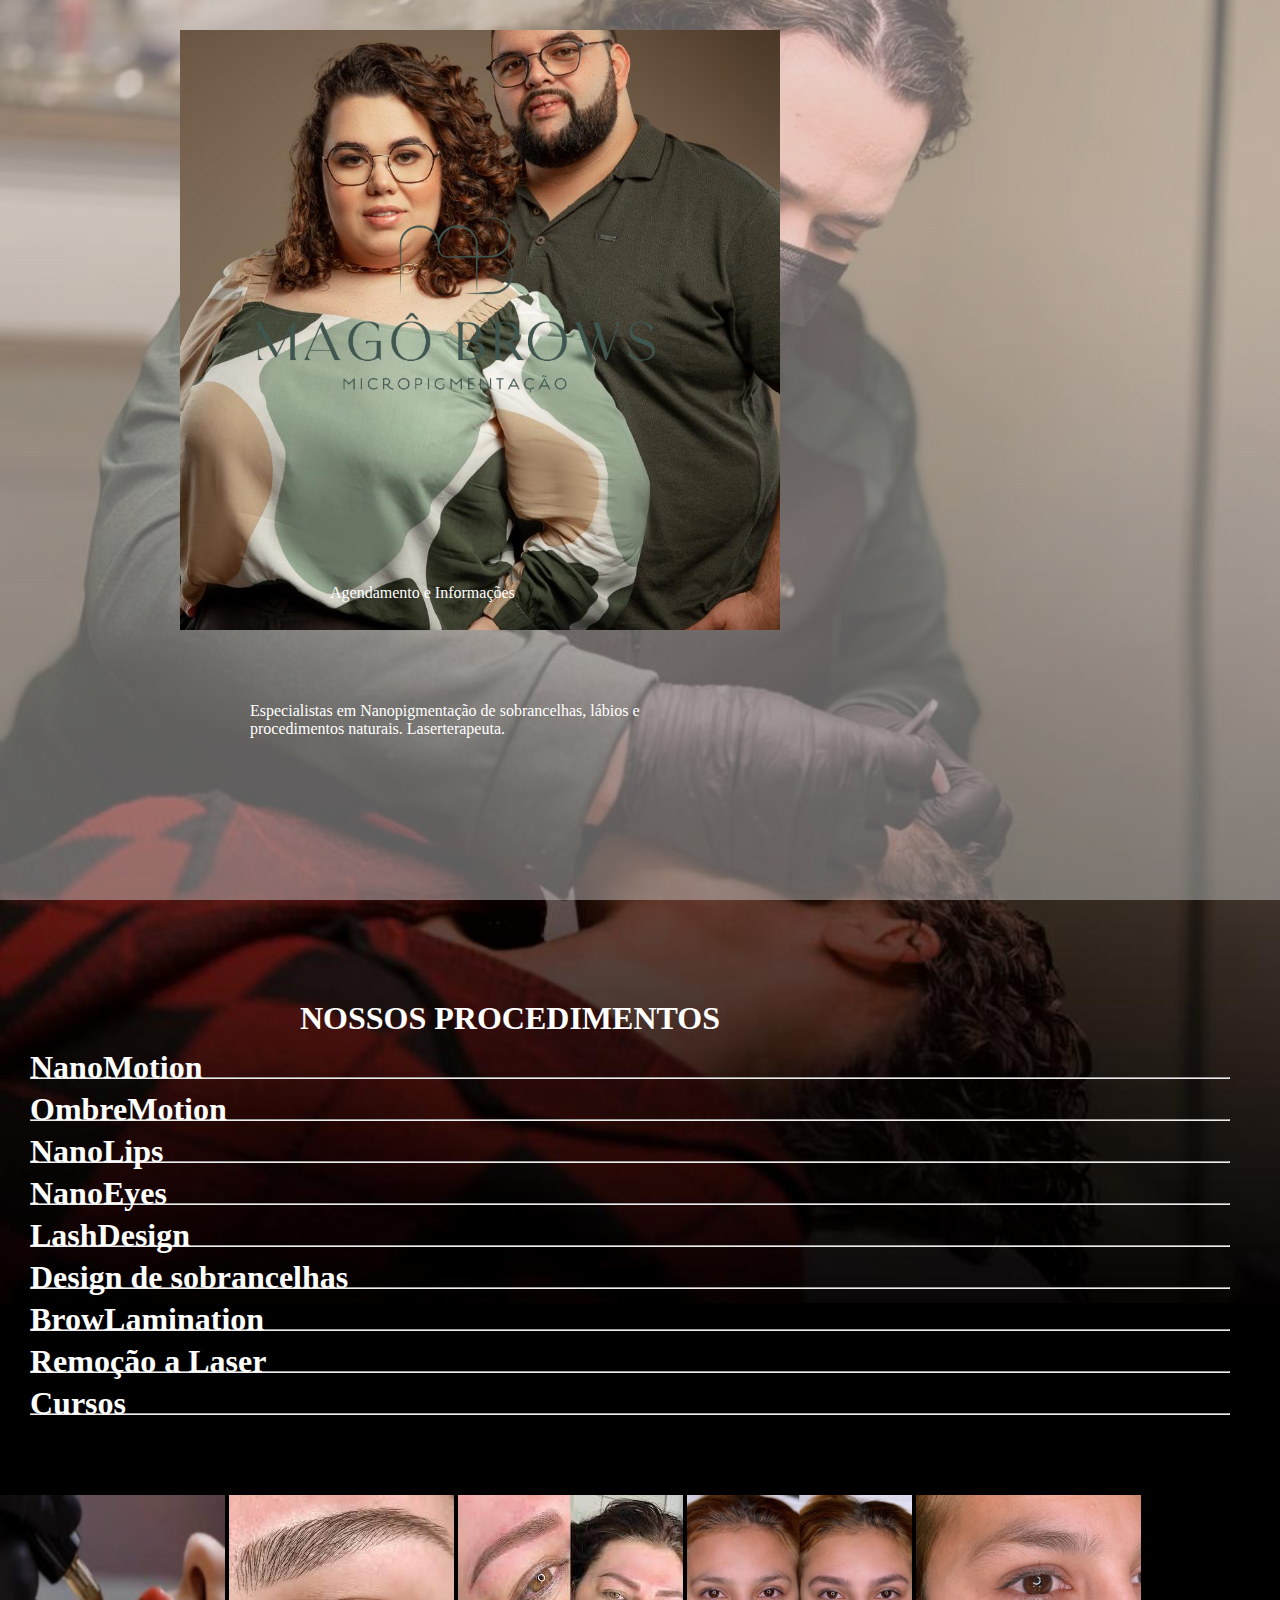
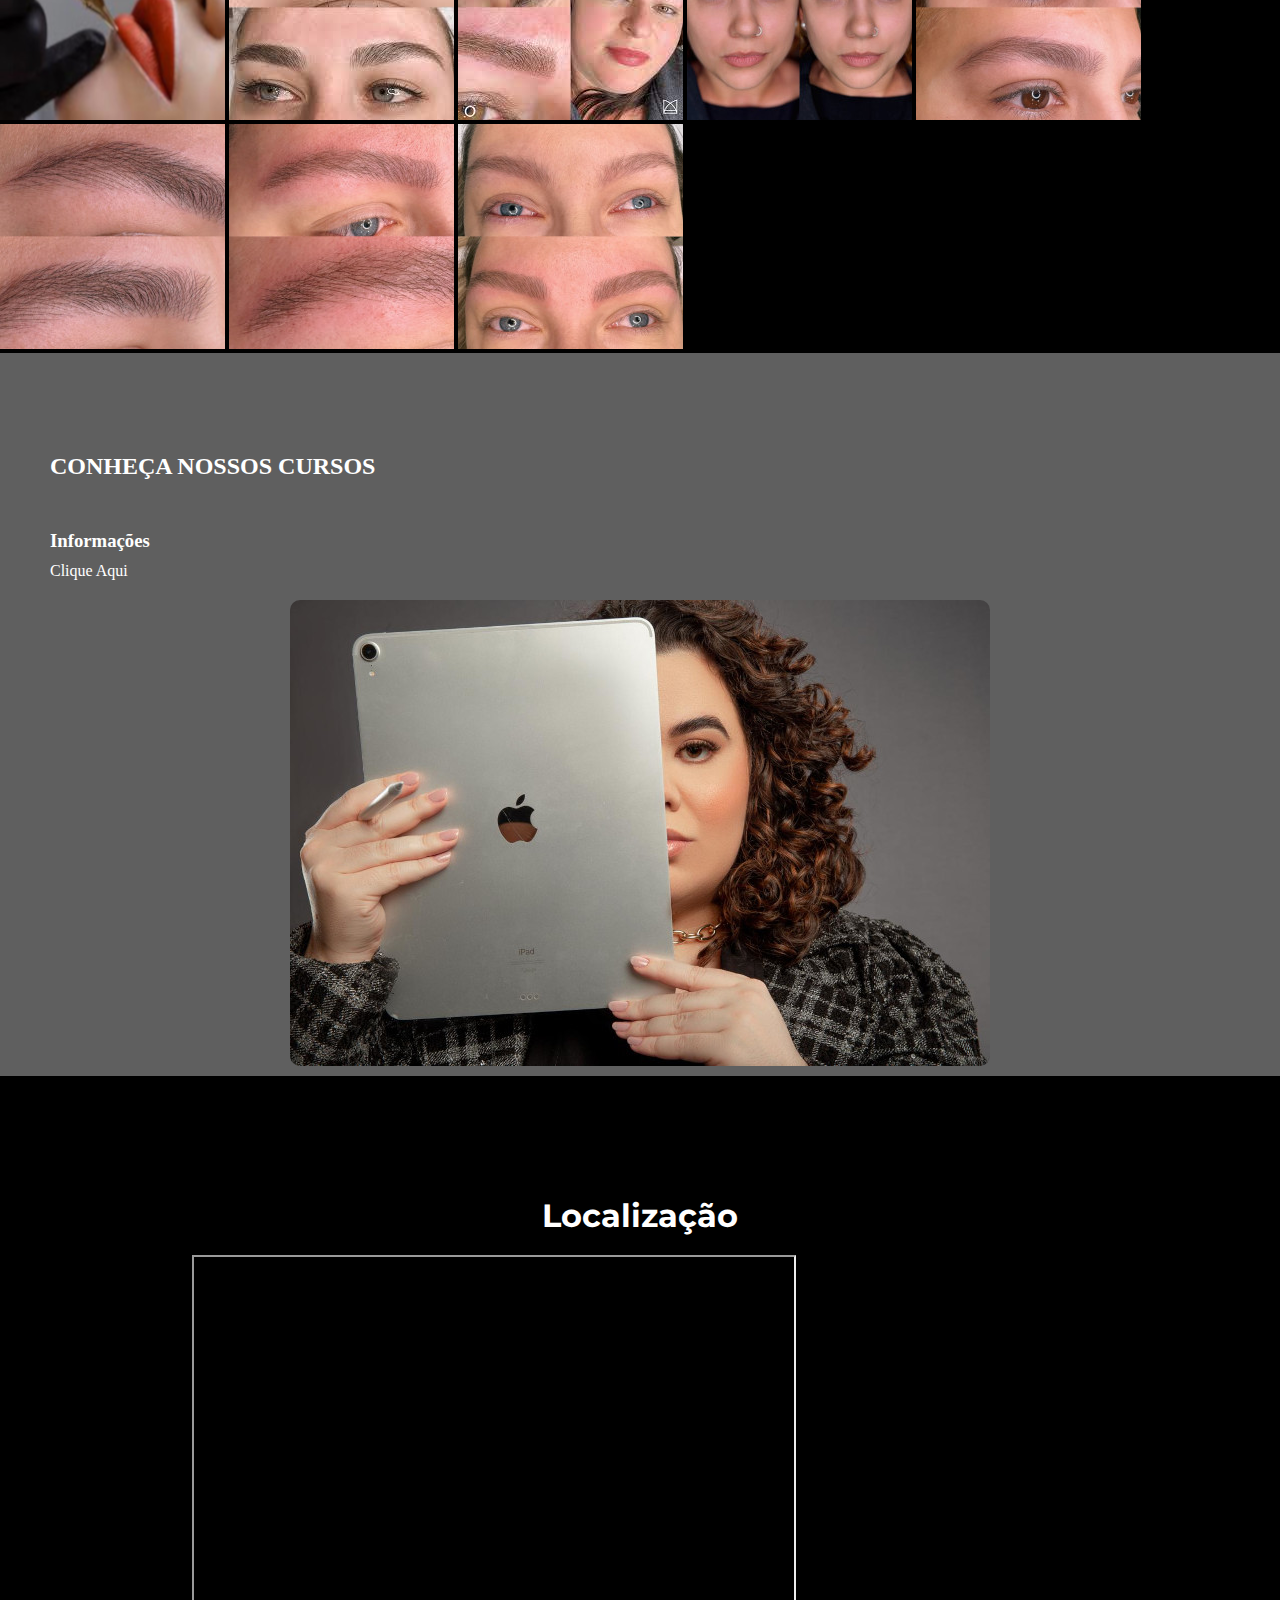
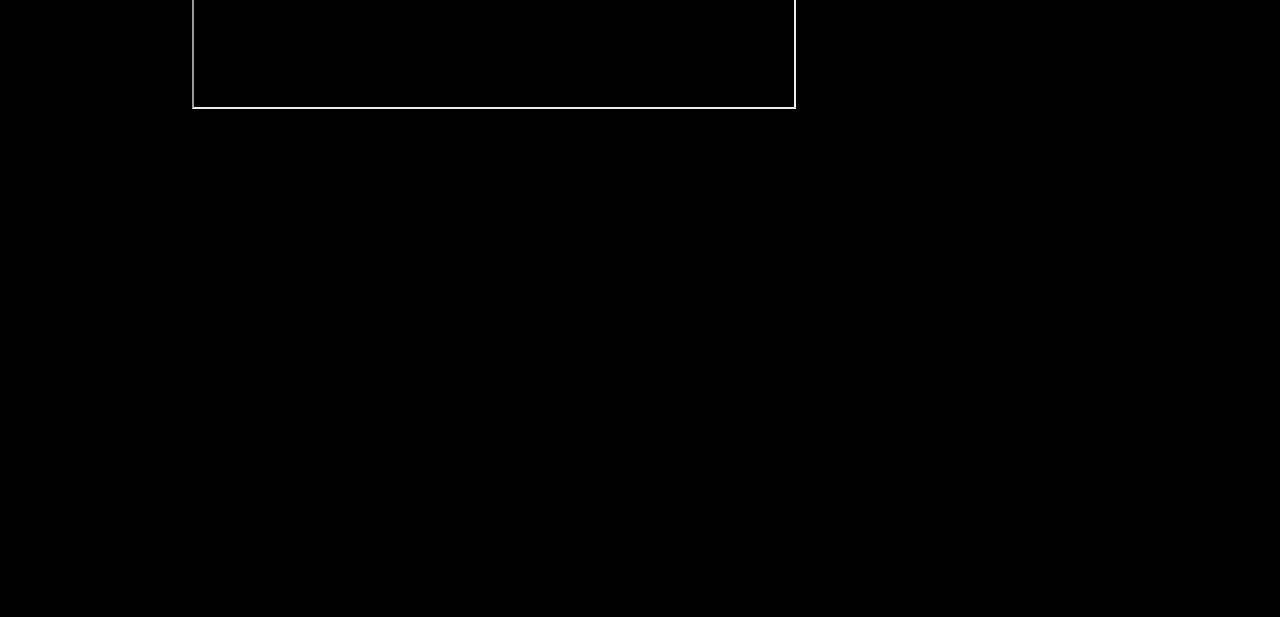
<file: landingpagemagobrows/novoindex.html>
<!DOCTYPE html>
<html lang="pt-br">
<head>
    <meta charset="UTF-8">
    <meta name="viewport" content="width=device-width, initial-scale=1.0">
    <title>MagôBrows</title>
    <link rel="stylesheet" href="style.css">
</head>
<body>
    <header>
       <section class="logo">
        <img src="imagens/logo principal sem fundo cor original.png" alt="MagôBrows" style="width: 550px;">
           <section id="fotos">
               <div class="agendamento">
                <p><a href="https://wa.me/message/ZHP546VUQAE3M1" target="_blank">Agendamento e Informações</a></p>
               </div>
               <div class="habilidades">
                <p>Especialistas em Nanopigmentação de sobrancelhas, lábios e<br> procedimentos naturais. Laserterapeuta.</p>
               </div>
           </section>
       </section>
    </header>
    <section class="procedimentos" id="container">
        <article id="conteudo">
            <h1>NOSSOS PROCEDIMENTOS</h1>
            <div class="serviços">
                <div id="nanoblanding">
                        <h1>NanoMotion</h1>
                        <p>Lorem ipsum dolor sit amet consectetur adipisicing elit. Culpa eligendi ea nisi, architecto provident totam voluptatum earum nostrum doloremque veniam harum quibusdam delectus, eveniet pariatur nemo tempore sequi! Dicta, et?</p>
                </div>
                <hr>
                <div id="shadow">
                    <h1>OmbreMotion</h1>
                    <p>Lorem ipsum dolor sit amet consectetur adipisicing elit. Culpa eligendi ea nisi, architecto provident totam voluptatum earum nostrum doloremque veniam harum quibusdam delectus, eveniet pariatur nemo tempore sequi! Dicta, et?</p>
                </div>
                <hr>
                <div id="labios">
                    <h1>NanoLips</h1>
                    <p>Lorem ipsum dolor sit amet consectetur adipisicing elit. Culpa eligendi ea nisi, architecto provident totam voluptatum earum nostrum doloremque veniam harum quibusdam delectus, eveniet pariatur nemo tempore sequi! Dicta, et?</p>
                </div>
                <hr>
                <div id="olhos">
                    <h1>NanoEyes</h1>
                    <p>Lorem ipsum dolor sit amet consectetur adipisicing elit. Culpa eligendi ea nisi, architecto provident totam voluptatum earum nostrum doloremque veniam harum quibusdam delectus, eveniet pariatur nemo tempore sequi! Dicta, et?</p>
                </div>
                <hr>
                <div id="cilios">
                    <h1>LashDesign</h1>
                    <p>Lorem ipsum dolor sit amet consectetur adipisicing elit. Culpa eligendi ea nisi, architecto provident totam voluptatum earum nostrum doloremque veniam harum quibusdam delectus, eveniet pariatur nemo tempore sequi! Dicta, et?</p>
                </div>
                <hr>
                <div id="design">
                    <h1>Design de sobrancelhas</h1>
                    <p>Lorem ipsum dolor sit amet consectetur adipisicing elit. Culpa eligendi ea nisi, architecto provident totam voluptatum earum nostrum doloremque veniam harum quibusdam delectus, eveniet pariatur nemo tempore sequi! Dicta, et?</p>
                </div>
                <hr>
                <div id="browlamination">
                    <h1>BrowLamination</h1>
                    <p>Lorem ipsum dolor sit amet consectetur adipisicing elit. Culpa eligendi ea nisi, architecto provident totam voluptatum earum nostrum doloremque veniam harum quibusdam delectus, eveniet pariatur nemo tempore sequi! Dicta, et?</p>
                </div>
                <hr>
                <div id="laser">
                    <h1>Remoção a Laser</h1>
                    <p>Lorem ipsum dolor sit amet consectetur adipisicing elit. Culpa eligendi ea nisi, architecto provident totam voluptatum earum nostrum doloremque veniam harum quibusdam delectus, eveniet pariatur nemo tempore sequi! Dicta, et?</p>
                </div>
                <hr>
                <div id="cursos">
                    <h1>Cursos</h1>
                    <p>Lorem ipsum dolor sit amet consectetur adipisicing elit. Culpa eligendi ea nisi, architecto provident totam voluptatum earum nostrum doloremque veniam harum quibusdam delectus, eveniet pariatur nemo tempore sequi! Dicta, et?</p>
                </div>
            </nav>
                <hr><br>
            </div>
        </article>
    </section>
            <div class="box">
                    <img src="imagens/labios-225px.png" alt="labios2">
                    <img src="imagens/nanoblanding.jpg" alt="22">
                    <img src="imagens/ombré shadow.jpg" alt="">
                    <img src="imagens/fioafio-antesxdepois225-1.jpeg" alt="">
                    <img src="imagens/fioafio-detalhes-de-perto225-2.jpeg" alt="">
                    <img src="imagens/fioafio-detalhe-de-perto225-3.jpeg" alt="">
                    <img class="labios1" src="imagens/fioafio-detalhes-de-perto225-img2.jpeg" alt="labios1">
                    <img class="labios1" src="imagens/fioafio-antesxdepois225-img1.jpeg" alt="labios1">
                    
                <!--<img src="" alt="">
               
                <img src="" alt="">
                <img src="" alt="">
                <img src="" alt="">
                <img src="" alt="">
                <img src="" alt="">
                <img src="" alt="">
                <img src="" alt="">
                <img src="" alt="">
                <img src="" alt=""> -->
            </div>
       
    <section class="cursos" id="container">
        <article id="conteudo">
            <h2>CONHEÇA NOSSOS CURSOS<h2>

                <h3>Informações</h3>
                <a href="https://wa.me/message/ZHP546VUQAE3M1" target="_blank">Clique Aqui</a>

            <img src="imagens/capa-para-cursos700.jpeg" alt="">

        </article>
    </section>
    <section id="container">
        <article id="conteudo">

        </article>
    </section>
    <section class="localização" id="container">
        <article id="conteudo">
            <h2>Localização</h2>
            <div id="waze">
                <iframe src="https://embed.waze.com/iframe?zoom=16&lat=-26.211054&lon=-48.909819&ct=livemap" width="600" height="450" allowfullscreen>
                </iframe>
            </div>
            <div id="maps">
                <iframe src="https://www.google.com/maps/embed?pb=!1m18!1m12!1m3!1d5062.211134326354!2d-48.9111037411578!3d-26.21216413558939!2m3!1f0!2f0!3f0!3m2!1i1024!2i768!4f13.1!3m3!1m2!1s0x94dea66f57cb485b%3A0xc703f7d52646d770!2sR.%20Ver.%20Guilherme%20Zuege%2C%20389%20-%20Centro%20(Pirabeiraba)%2C%20Joinville%20-%20SC%2C%2089239-300!5e0!3m2!1spt-BR!2sbr!4v1726422108564!5m2!1spt-BR!2sbr" width="600" height="450" style="border:0;" allowfullscreen="" loading="lazy" referrerpolicy="no-referrer-when-downgrade">
                </iframe>
            </div>
        </article>
    </section>
</body>
</html>
</file>
<file: landingpagemagobrows/style.css>
@charset "UTF-8"; 

@import url('https://fonts.googleapis.com/css2?family=Jura:wght@300..700&display=swap');
@import url('https://fonts.googleapis.com/css2?family=Montserrat:ital,wght@0,100..900;1,100..900&display=swap');

:root {
    --color0: #DCD6D3;
    --color1: #405751;
    --color2: #2E2D2C;
    --color3: #B88BB2;

    --font-family: "Jura", sans-serif;
    --font-family: "Montserrat", sans-serif;
}

* {
    margin: 0px;
    padding: 0px;
}

body {
    height: 100vh;
    width: 100vw;
    background-color: black;
    background-image: url('../landingpagemagobrows/imagens/WhatsApp\ Image\ 2024-08-22\ at\ 22.37.22.jpeg');
    background-repeat: no-repeat;
    background-size: cover;
    background-position:  center;
    background-attachment: fixed;

}

header {
    background-color: rgba(211, 211, 211, 0.452);
    height: 800px;
    width: 1000px;
    top: 200px;
    margin: auto;
    height: 100vh;
    width: 100vw;
}

header.logo > img {
    margin: auto;
}

header > section {
    background-color: black;
    background-image: url('../landingpagemagobrows/imagens/WhatsApp\ Image\ 2024-08-22\ at\ 22.53.56.jpeg');
    background-position: center center;
    background-repeat: no-repeat;
    background-size: cover;
    height: 600px;
    width: 600px;
    transform: translate(30%, 5%);

}

div.agendamento {
   padding-left: 150px;
   margin-bottom: 100px;
   color: white;
}

div.agendamento > p > a {
    text-decoration-line: none;
    color: white;
}

div.agendamento > p > a:hover {
    background-color: var(--color0);
    color: black;
    padding: 10px;
}

div.habilidades {
    color: white;
    padding-left: 70px;
}

div.serviços {
    background-color: transparent;
    color: white;
    line-height: 5em;
    margin-left: 30px;
    margin-right: 50px;
}

div#nanoblanding {
    padding-top: 20px;
    text-align: justify;
    line-height: 20px;
}

div#shadow {
    padding-top: 20px;
    text-align: justify;
    line-height: 20px;
}

div#labios {
    padding-top: 20px;
    text-align: justify;
    line-height: 20px;
}

div#olhos {
    padding-top: 20px;
    text-align: justify;
    line-height: 20px;
}

div#cilios {
    padding-top: 20px;
    text-align: justify;
    line-height: 20px;
}

div#design {
    padding-top: 20px;
    text-align: justify;
    line-height: 20px;
}

div#browlamination {
    padding-top: 20px;
    text-align: justify;
    line-height: 20px;
}

div#laser {
    padding-top: 20px;
    text-align: justify;
    line-height: 20px;
}

div#cursos {
    padding-top: 20px;
    text-align: justify;
    line-height: 20px;
}

div.serviços div > p {
    display: none;
}

div.serviços div:hover > p {
    display: block;
    transition-duration: 2s;
}

article > h1 {
    color: white;
    padding-top: 100px;
    padding-left: 300px;
    font-size: xx-large;
}

 .box {
    background-color: black;
    width: 100vw;
    box-sizing: border-box;
    overflow: flex;
    justify-content: center;
    align-items: center;
}

section > div > img {
    max-width: 100%;
    display: inline-flex;
}

section.cursos {
    background-color:  rgba(211, 211, 211, 0.452);

}

section.cursos > #conteudo >  h2 {
    color: white;;
    padding-top: 100px;
    margin-left: 50px;
    margin-bottom: 50px;
}

section.cursos > #conteudo > h3 {
    color: white;
    padding-bottom:10px;
    margin-left: 50px;
    margin-top: -150px;
    text-decoration: none;
}

section.cursos > #conteudo > a {
    color: white;
    padding-bottom:10px;
    margin-left: 50px;
    margin-top: -150px;
    text-decoration: none;
}

section.cursos > #conteudo > a:hover {
    color: red;
}



section.cursos > #conteudo > img {
    padding: 10px;
   display: block;
   margin: auto;
   margin-top: 10px;
   margin-bottom: 100px;
   border-radius: 20px;
}

section.localização h2 {
    font-family: var(--font-family);
    font-size: 2em;
    text-shadow: 2px 2px solid rgba(0, 0, 0, 0.779);
    text-align: center;
    color: white;
    padding-top: 20px;
    padding-bottom: 20px;
}

div#waze {
    display: block;
    margin: auto;
    margin-left: 15vw;
    padding-bottom: 50px;
}

div#maps {
    display: block;
    margin: auto;
    margin-left: 15vw;
}
</file>
